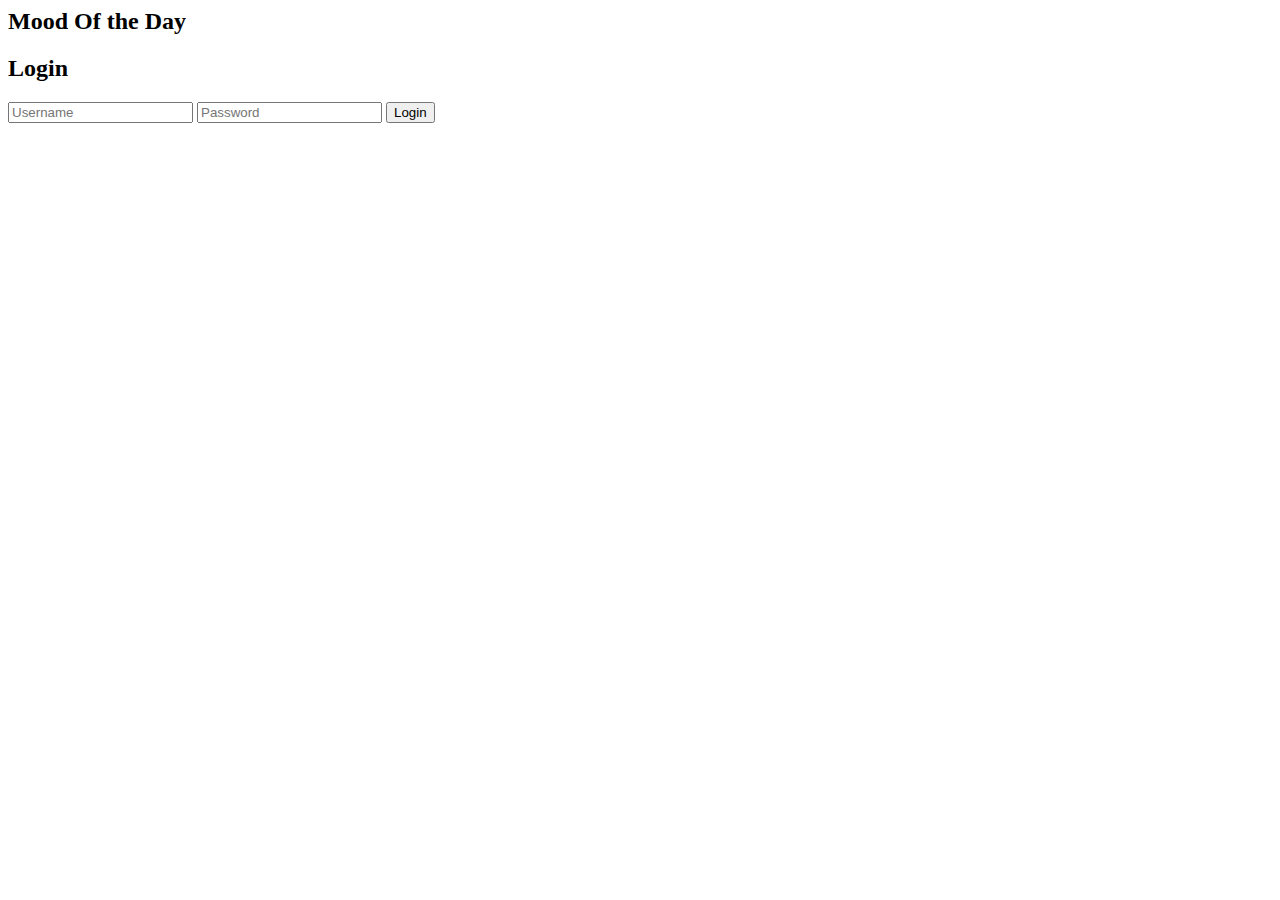
<file: src/app/login/login.component.html>
<body>
	
<div class="container">
  <div class="center">

<div class="main">

<h2>Mood Of the Day</h2> <h2>Login</h2>



<mat-form-field >
    <input matInput placeholder="Username" [(ngModel)]= 'username'  >
  </mat-form-field>
  <mat-form-field>
        <input type="password" matInput placeholder="Password" [(ngModel)]= 'password'  >

  </mat-form-field>
<button  (click)="login()" >Login</button><br>





</div>
</div>
</div>
</body>
</file>
